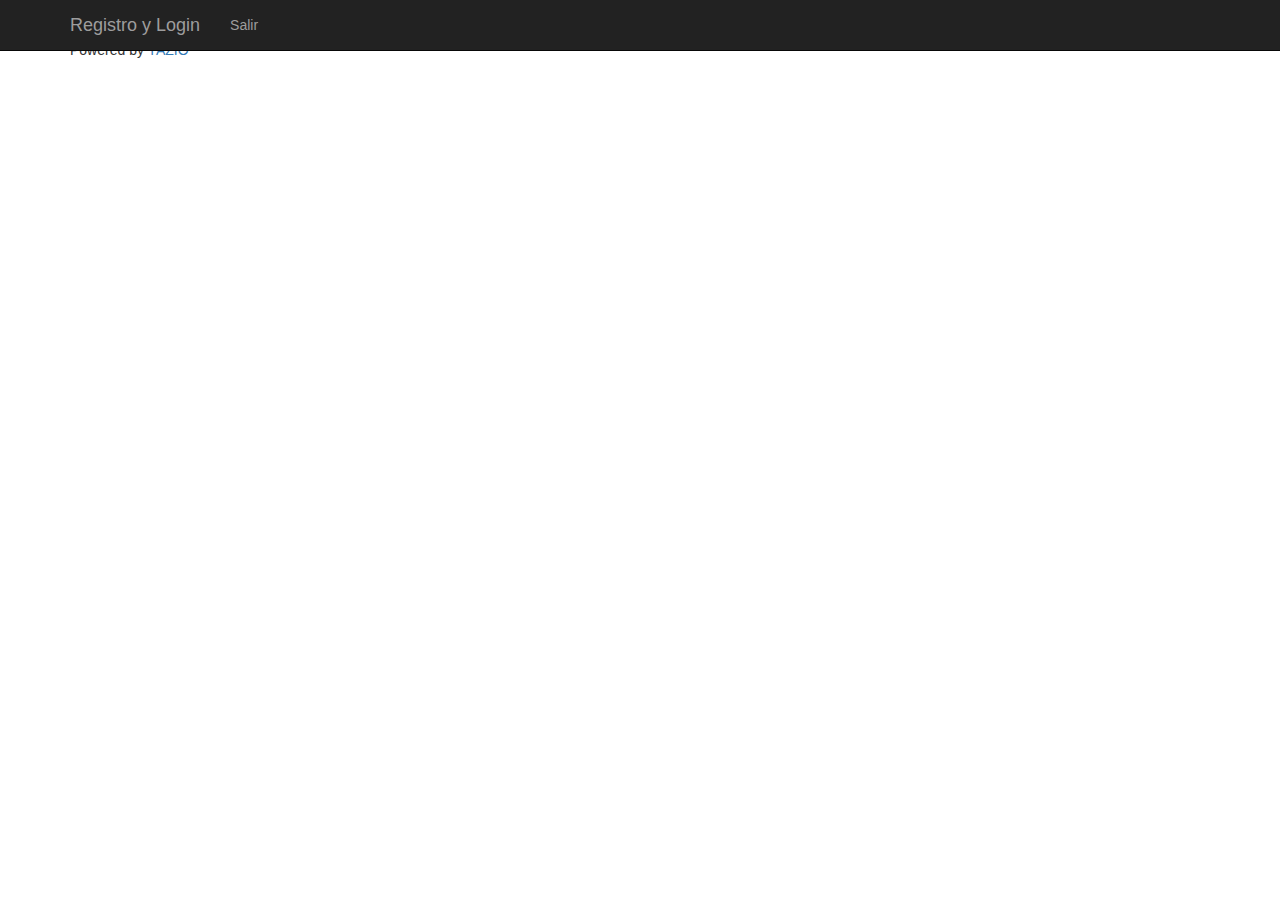
<file: src/main/resources/templates/index.html>
<!DOCTYPE html>
<html xmlns:th="http://www.thymeleaf.org"
      xmlns:sec="http://www.thymeleaf.org/thymeleaf-extras-springsecurity3">
    <head>
        <meta charset="ISO-8859-1">
        <title>ComeBien!</title>

        <link rel="stylesheet"
              href="https://maxcdn.bootstrapcdn.com/bootstrap/3.3.7/css/bootstrap.min.css"
              integrity="sha384-BVYiiSIFeK1dGmJRAkycuHAHRg32OmUcww7on3RYdg4Va+PmSTsz/K68vbdEjh4u"
              crossorigin="anonymous">

    </head>
    <body>
        <!--  -->
        <nav class="navbar navbar-inverse navbar-fixed-top">
            <div class="container">
                <div class="navbar-header">
                    <button type="button" class="navbar-toggle collapsed"
                            data-toggle="collapse" data-target="#navbar" aria-expanded="false"
                            aria-controls="navbar">
                        <span class="sr-only">Toggle navigation</span> <span
                            class="icon-bar"></span> <span class="icon-bar"></span> <span
                            class="icon-bar"></span>
                    </button>
                    <a class="navbar-brand" href="#" th:href="@{/}">Registro y Login</a>
                </div>
                <ul class="nav navbar-nav">
                    <li sec:authorize="isAuthenticated()"><a th:href="@{/logout}">Salir</a></li>
                </ul>
            </div>
        </nav>

        <br>
        <br>

        <div class="container">
            <div class="yz-widget" data-calculator-type="bmi" data-language="es" data-unit-system="metric" data-background-color="#EEEEEE" data-text-color="#212121" data-primary-color="#03A9F4" data-alternate-background-color="#FFFFFF" data-alternate-text-color="#FFFFFF" data-secondary-color="#FFC107"><span class="yz-copyright">Powered by <a href="https://www.yazio.com/es/calculadora-imc">YAZIO</a></span></div>
            <script src="https://widget.yazio.com/calculator.js" async></script>
        </div>
    </body>
</html>
</file>
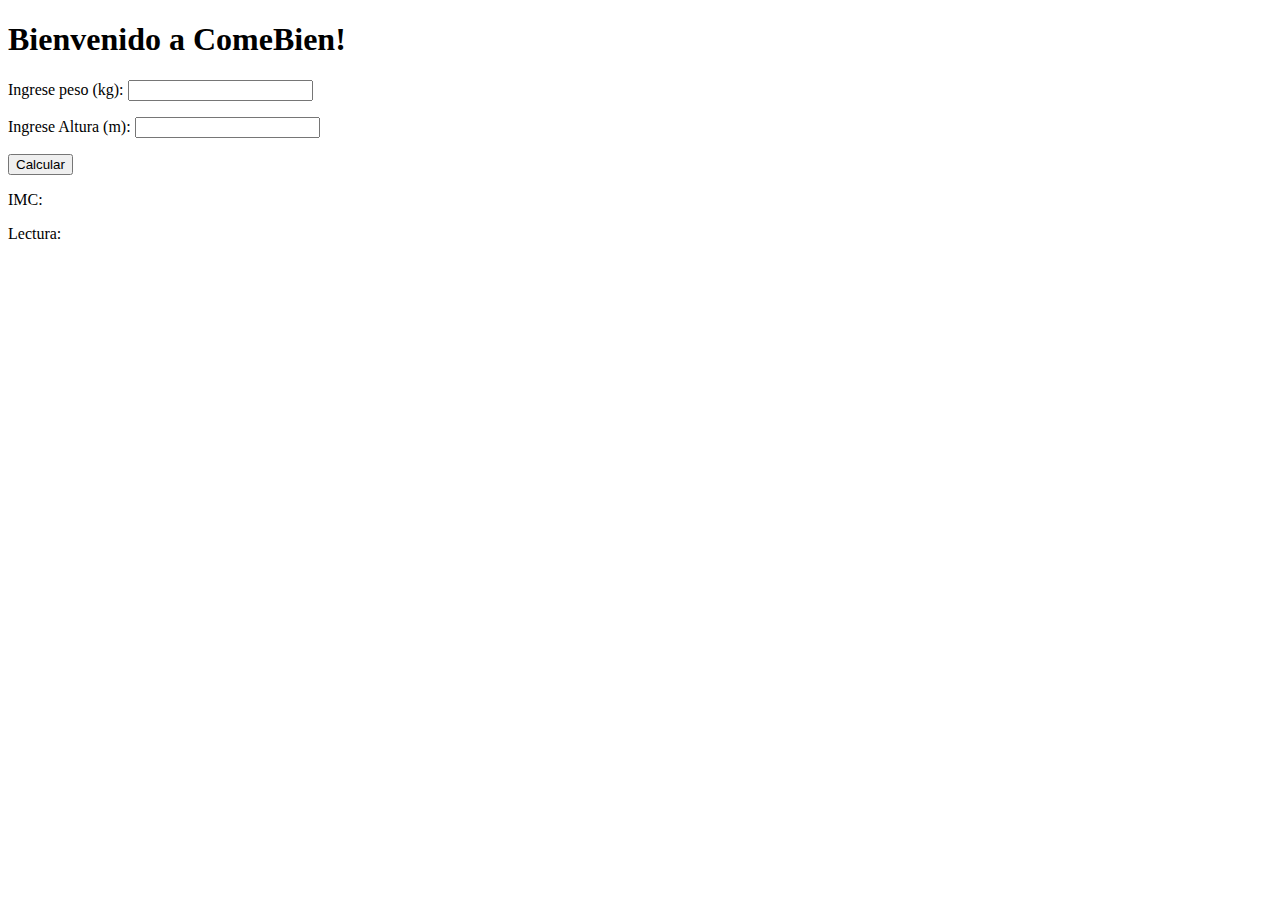
<file: src/main/resources/templates/calcularIMC.html>
<!DOCTYPE html>
<!--
To change this license header, choose License Headers in Project Properties.
To change this template file, choose Tools | Templates
and open the template in the editor.
-->
<html>
    <head>
        <title>ComeBien!</title>
        <meta charset="UTF-8">
        <meta name="viewport" content="width=device-width, initial-scale=1.0">
    </head>
    <body>
       <h1>Bienvenido a ComeBien!</h1>
<!-- FORMULARIO HTML -->
<p>Ingrese peso (kg): <input type="text" id="kg"></p>
<p>Ingrese Altura (m): <input type="text" id="m"></p>
<button id="calc">Calcular</button>
<p>IMC: <span id="imc"></span></p>
<p>Lectura: <span id="lectura"></span></p>

<!-- SCRIPT PARA CALCULAR IMC -->
<script type="text/javascript">
	calc = document.getElementById("calc");
	kg = document.getElementById("kg");
	m = document.getElementById("m");
	imc = document.getElementById("imc");
	lectura = document.getElementById("lectura");

	calc.onclick = function(){
		if(kg.value!="" && m.value!=""){
			imcx = (kg.value / (m.value* m.value));
			imc.innerHTML = imcx
			console.log(imcx);

			if(imcx<18.5){ lectura.innerHTML = "Peso inferior al normal"; }
			else if(imcx>=18.5 && imcx<=24.9){ lectura.innerHTML = "Peso normal"; }
			else if(imcx>=25 && imcx<=29.9){ lectura.innerHTML = "Peso superior al normal"; }
			else if(imcx>30){ lectura.innerHTML = "Obesidad"; }

		}else{
			alert("Debes ingresar peso y altura.")
		}

	};
</script>
    </body>
</html>
</file>
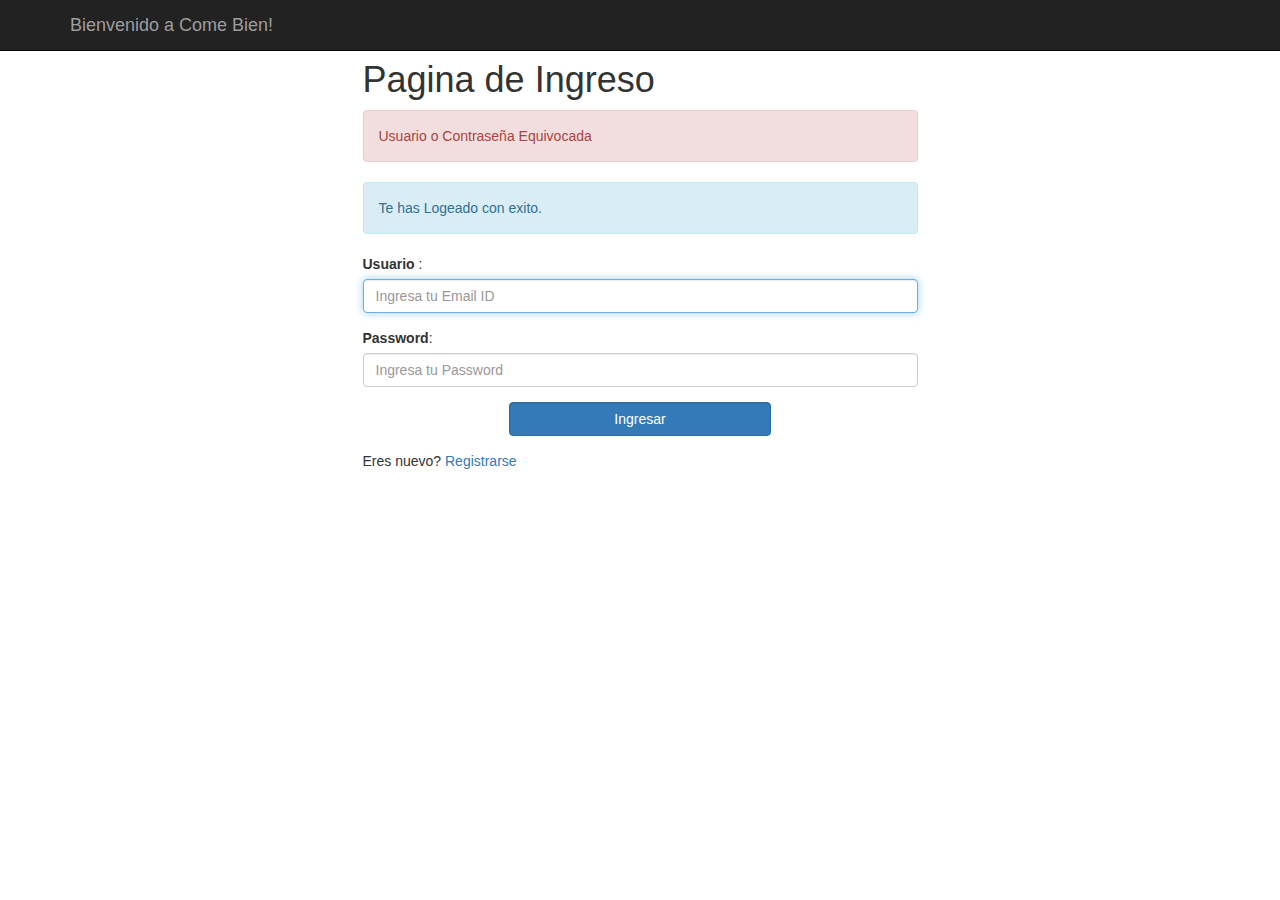
<file: src/main/resources/templates/login.html>
<!DOCTYPE html>
<html xmlns="http://www.w3.org/1999/xhtml"
      xmlns:th="http://www.thymeleaf.org">
    <head>
        <meta charset="ISO-8859-1">
        <title>ComeBien!</title>

        <link rel="stylesheet"
              href="https://maxcdn.bootstrapcdn.com/bootstrap/3.3.7/css/bootstrap.min.css"
              integrity="sha384-BVYiiSIFeK1dGmJRAkycuHAHRg32OmUcww7on3RYdg4Va+PmSTsz/K68vbdEjh4u"
              crossorigin="anonymous">
        
        <link rel="stylesheet" th:href="@{/css/login.css}"/>

    </head>
    <body>

        <!--  -->
        <nav class="navbar navbar-inverse navbar-fixed-top">
            <div class="container">
                <div class="navbar-header">
                    <button type="button" class="navbar-toggle collapsed"
                            data-toggle="collapse" data-target="#navbar" aria-expanded="false"
                            aria-controls="navbar">
                        <span class="sr-only">Toggle navigation</span> <span
                            class="icon-bar"></span> <span class="icon-bar"></span> <span
                            class="icon-bar"></span>
                    </button>
                    <a class="navbar-brand" href="#" th:href="@{/}">Bienvenido a Come Bien!</a>
                </div>
            </div>
        </nav>

        <br>
        <br>
        <div class = "container">
            <div class = "row">
                <div class = "col-md-6 col-md-offset-3">

                    <h1> Pagina de Ingreso </h1>
                    <form th:action="@{/login}" method="post">

                        <!-- mensaje de Error -->
                        <div th:if="${param.error}">
                            <div class="alert alert-danger">Usuario o Contrase�a Equivocada</div>
                        </div>

                        <!-- logout message -->
                        <div th:if="${param.logout}">
                            <div class="alert alert-info">Te has Logeado con exito.</div>
                        </div>

                        <div class = "form-group">
                            <label for ="username"> Usuario</label> :
                            <input type="text" class = "form-control" id ="username" name = "username"
                                   placeholder="Ingresa tu Email ID" autofocus="autofocus">
                        </div>

                        <div class="form-group">
                            <label for="password">Password</label>: <input type="password"
                                                                           id="password" name="password" class="form-control"
                                                                           placeholder="Ingresa tu Password" />
                        </div>

                        <div class="form-group">
                            <div class="row">
                                <div class="col-sm-6 col-sm-offset-3">
                                    <input type="submit" name="login-submit" id="login-submit"
                                           class="form-control btn btn-primary" value="Ingresar" />
                                </div>
                            </div>
                        </div>
                    </form>
                    <div class="form-group">
                        <span>Eres nuevo? <a href="/" th:href="@{/registro}">Registrarse</a></span>
                    </div>
                </div>
            </div>
        </div>
    </body>
</html>
</file>
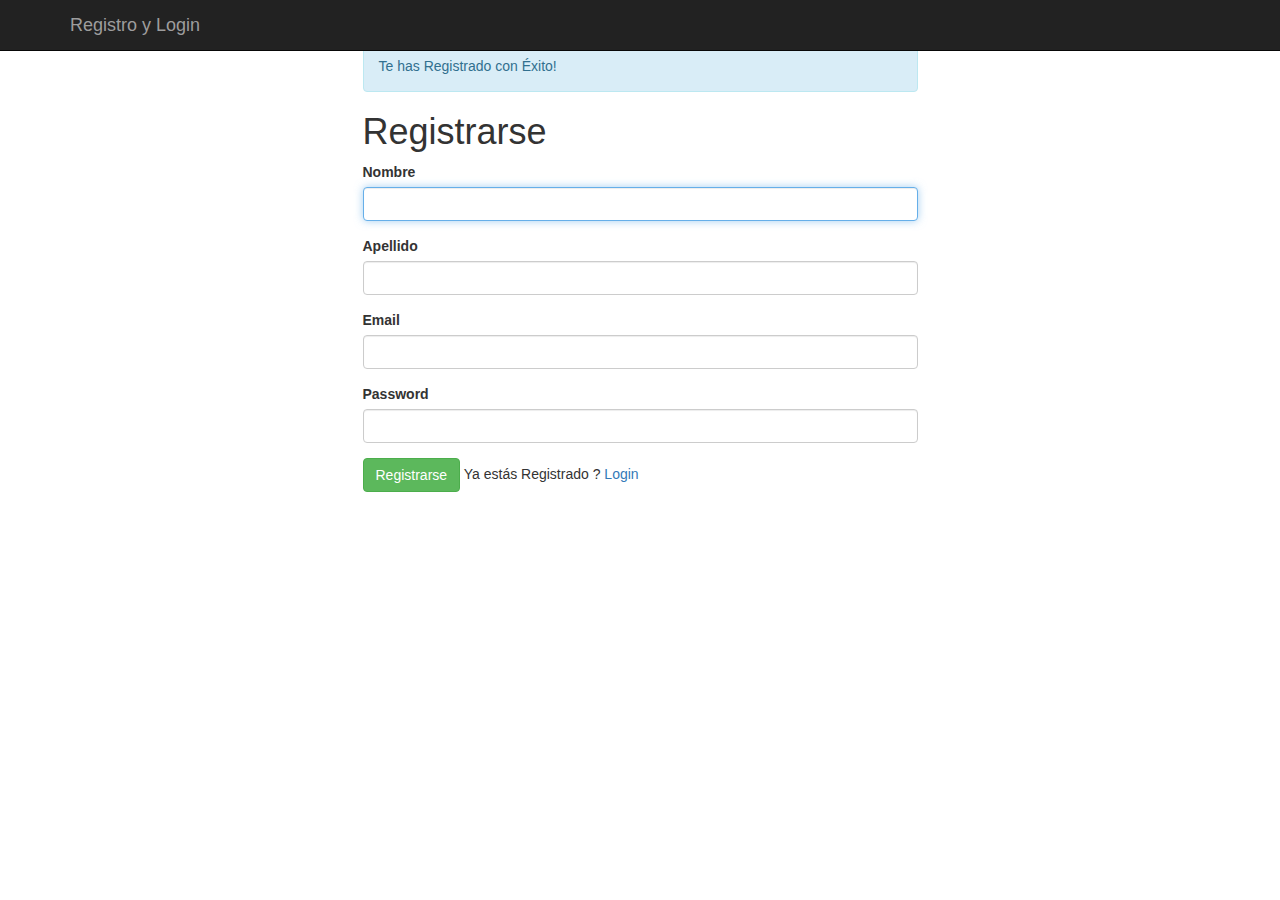
<file: src/main/resources/templates/registro.html>
<!DOCTYPE html>
<html>
<head>
<meta charset="ISO-8859-1">
<title>ComeBien!</title>
<link rel="stylesheet"
	href="https://maxcdn.bootstrapcdn.com/bootstrap/3.3.7/css/bootstrap.min.css"
	integrity="sha384-BVYiiSIFeK1dGmJRAkycuHAHRg32OmUcww7on3RYdg4Va+PmSTsz/K68vbdEjh4u"
	crossorigin="anonymous">
</head>
<body>

	<!--  -->
	<nav class="navbar navbar-inverse navbar-fixed-top">
		<div class="container">
			<div class="navbar-header">
				<button type="button" class="navbar-toggle collapsed"
					data-toggle="collapse" data-target="#navbar" aria-expanded="false"
					aria-controls="navbar">
					<span class="sr-only">Toggle navigation</span> <span
						class="icon-bar"></span> <span class="icon-bar"></span> <span
						class="icon-bar"></span>
				</button>
				<a class="navbar-brand" href="#" th:href="@{/}">Registro y Login</a>
			</div>
		</div>
	</nav>

<br>
<br>
	<!--  -->
	<div class="container">
		<div class="row">
			<div class="col-md-6 col-md-offset-3">

				<!-- Mensaje de Ingreso -->
				<div th:if="${param.success}">
					<div class="alert alert-info">Te has Registrado con �xito!</div>
				</div>

				<h1>Registrarse</h1>

				<form th:action="@{/registro}" method="post" th:object="${usuario}">
					<div class="form-group">
						<label class="control-label" for="firstName"> Nombre </label>
						<input id="nombre" class="form-control" th:field="*{nombre}"
							required autofocus="autofocus" />
					</div>

					<div class="form-group">
						<label class="control-label" for="lastName"> Apellido </label> <input
							id="apellido" class="form-control" th:field="*{apellido}"
							required autofocus="autofocus" />
					</div>

					<div class="form-group">
						<label class="control-label" for="email"> Email </label> <input
							id="email" class="form-control" th:field="*{email}" required
							autofocus="autofocus" />
					</div>

					<div class="form-group">
						<label class="control-label" for="password"> Password </label> <input
							id="password" class="form-control" type="password"
							th:field="*{password}" required autofocus="autofocus" />
					</div>

					<div class="form-group">
						<button type="submit" class="btn btn-success">Registrarse</button>
						<span>Ya est�s Registrado ? <a href="/" th:href="@{/login}">Login</a></span>
					</div>
				</form>
			</div>
		</div>
	</div>
</body>
</html>
</file>
